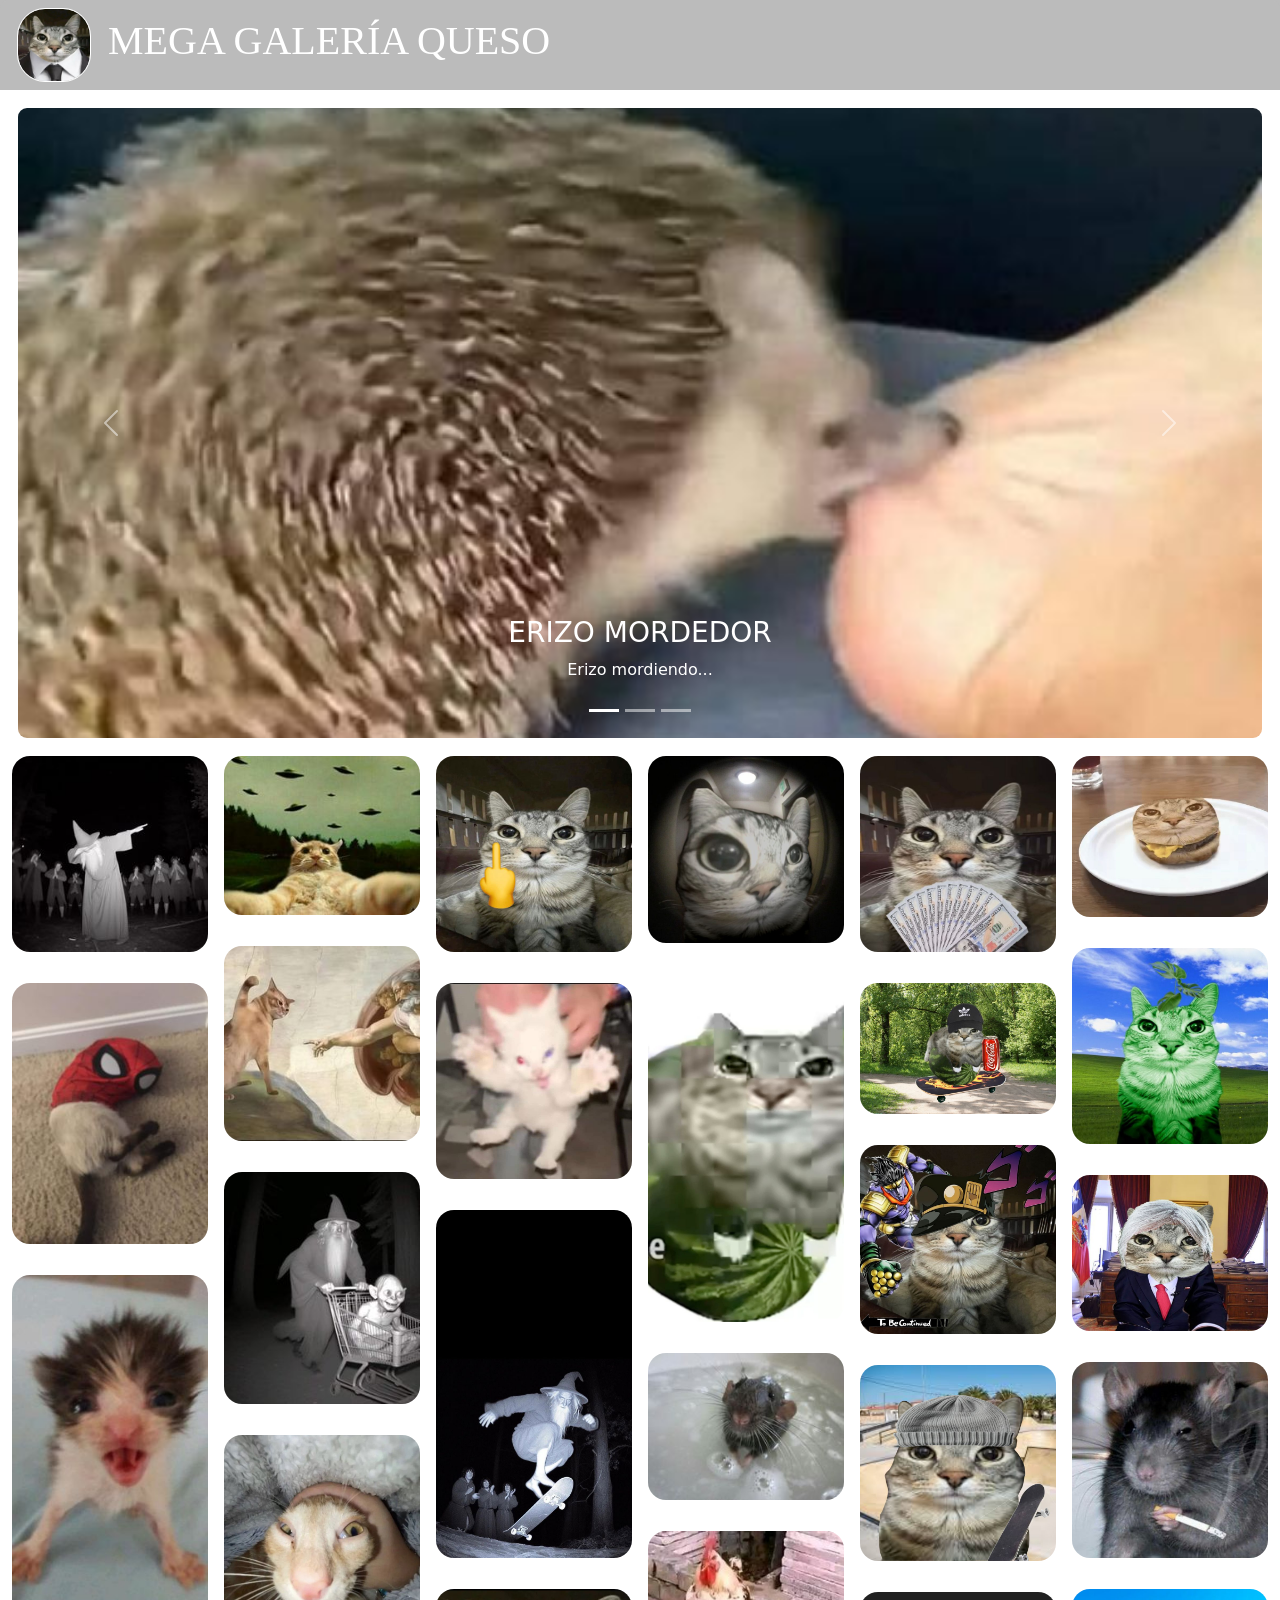
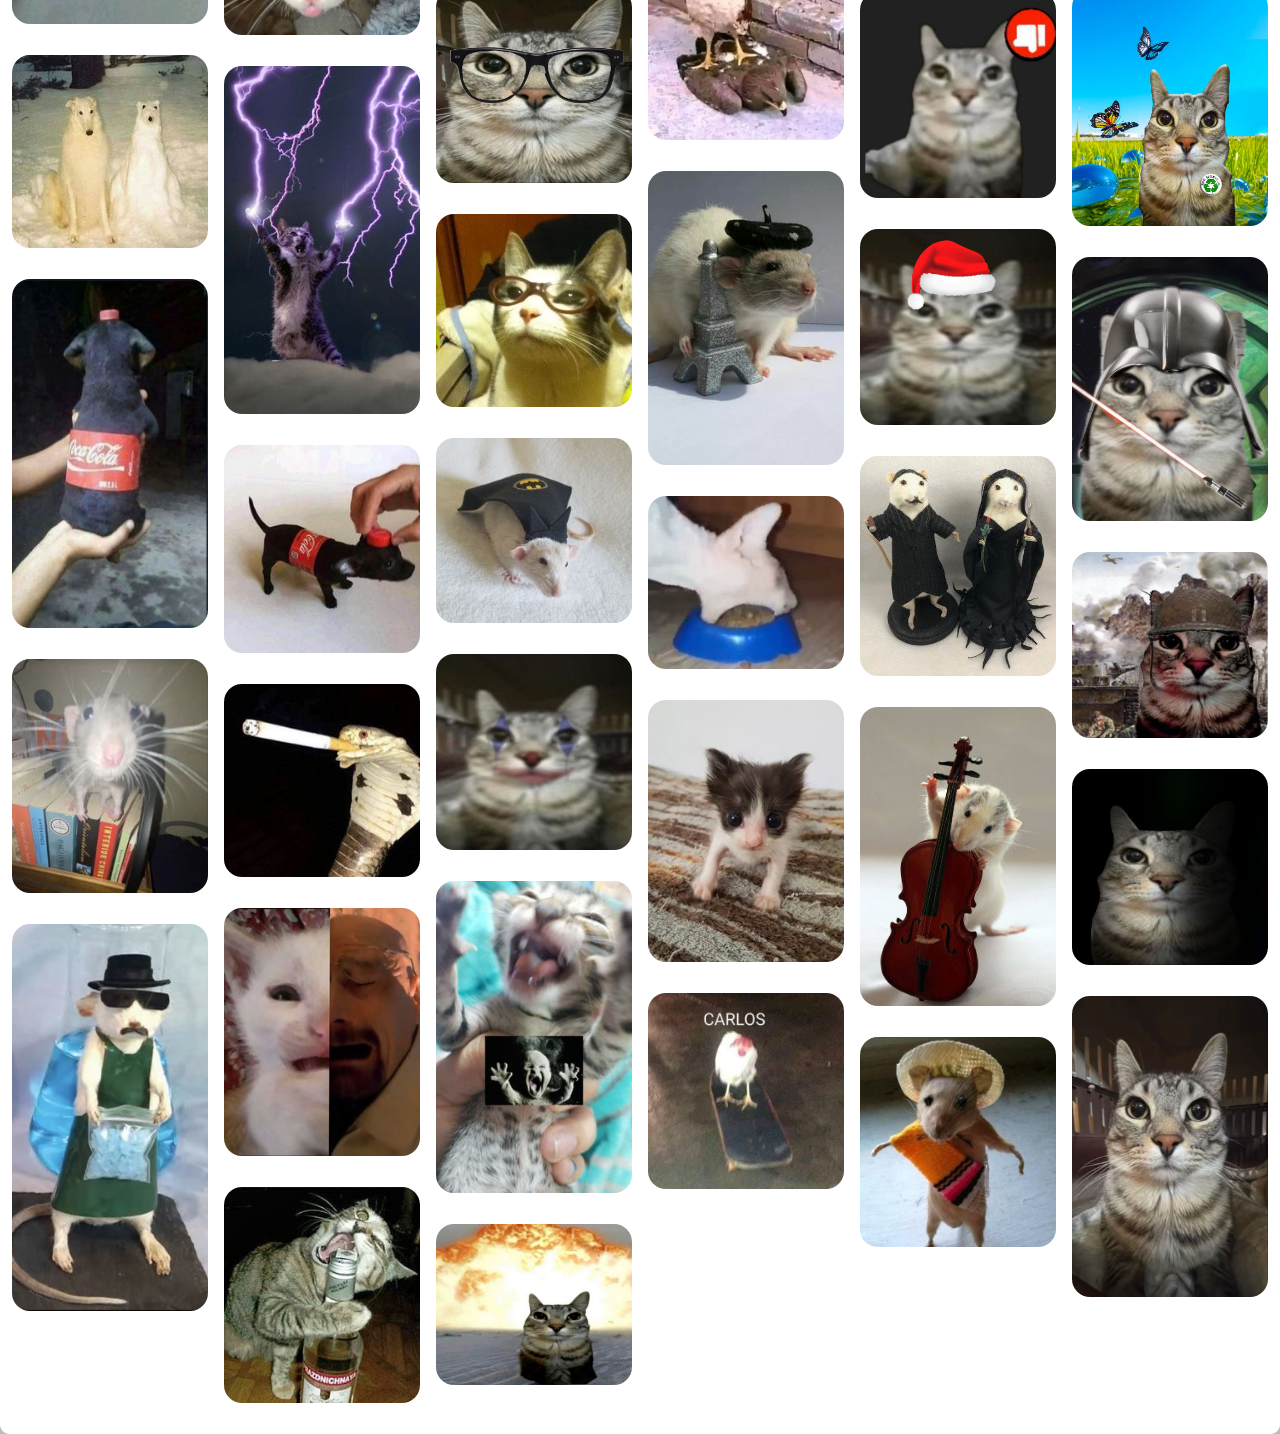
<file: index.html>
<!DOCTYPE html>
<html lang="es">
<head>
    <meta charset="UTF-8">
    <meta name="viewport" content="width=device-width, initial-scale=1.0">
    <link href="https://cdn.jsdelivr.net/npm/bootstrap@5.3.3/dist/css/bootstrap.min.css" rel="stylesheet">
    <link href="style.css" rel="stylesheet">
    <title>MEGA GALERÍA QUESO</title>
</head>
<body>



<div class="mega-cont">
    <header>
        <img src="logo.jpg" class="logo">
        <h1>MEGA GALERÍA QUESO</h1>
    </header>
    <div class="contenido">
        <div class="carru">
            <div id="demo" class="carousel slide" data-bs-ride="carousel">
                <div class="carousel-indicators">
                    <button type="button" data-bs-target="#demo" data-bs-slide-to="0" class="active"></button>
                    <button type="button" data-bs-target="#demo" data-bs-slide-to="1"></button>
                    <button type="button" data-bs-target="#demo" data-bs-slide-to="2"></button>
                </div>
            <div class="carousel-inner">
                <div class="carousel-item active">
                    <img src="cc2.jpg" class="cat-img">
                    <div class="carousel-caption">
                        <h3>ERIZO MORDEDOR</h3>
                        <p>Erizo mordiendo...</p>
                    </div>
                </div>
                <div class="carousel-item">
                    <img src="cc4.jpg" class="cat-img">
                    <div class="carousel-caption">
                        <h3>ERIZO EL CREADOR</h3>
                        <p>El mismisimo creador...</p>
                    </div>
                </div>
                <div class="carousel-item">
                    <img src="cc5.jpg" class="cat-img">
                    <div class="carousel-caption">
                        <h3>ERIZO RAYOS LASER</h3>
                        <p>El único erizo mago...</p>
                    </div>
                </div>
            </div>
            
                <button class="carousel-control-prev" type="button" data-bs-target="#demo" data-bs-slide="prev">
                <span class="carousel-control-prev-icon"></span>
                </button>
                <button class="carousel-control-next" type="button" data-bs-target="#demo" data-bs-slide="next">
                <span class="carousel-control-next-icon"></span>
                </button>
            </div>
        </div>
    </div>
    <div class="container-fluid">
        <div class="masonry">
            <div class="masonry-item">
                <img src="1.jpg" class="img-fluid myImg">
                <a class="hover-button" href="1.jpg" download>Guardar</a>
            </div>
            <div class="masonry-item">
                <img src="2.jpg" class="img-fluid myImg">
                <a class="hover-button" href="2.jpg" download>Guardar</a>
            </div>
            <div class="masonry-item">
                <img src="3.jpg" class="img-fluid myImg">
                <a class="hover-button" href="3.jpg" download>Guardar</a>
            </div>
            <div class="masonry-item">
                <img src="4.jpg" class="img-fluid myImg">
                <a class="hover-button" href="4.jpg" download>Guardar</a>
            </div>
            <div class="masonry-item">
                <img src="5.jpg" class="img-fluid myImg">
                <a class="hover-button" href="5.jpg" download>Guardar</a>
            </div>
            <div class="masonry-item">
                <img src="6.jpg" class="img-fluid myImg">
                <a class="hover-button" href="6.jpg" download>Guardar</a>
            </div>
            <div class="masonry-item">
                <img src="7.jpg" class="img-fluid myImg">
                <a class="hover-button" href="7.jpg" download>Guardar</a>
            </div>
            <div class="masonry-item">
                <img src="8.jpg" class="img-fluid myImg">
                <a class="hover-button" href="8.jpg" download>Guardar</a>
            </div>
            <div class="masonry-item">
                <img src="9.jpg" class="img-fluid myImg">
                <a class="hover-button" href="9.jpg" download>Guardar</a>
            </div>
            <div class="masonry-item">
                <img src="10.jpg" class="img-fluid myImg">
                <a class="hover-button" href="10.jpg" download>Guardar</a>
            </div>
            <div class="masonry-item">
                <img src="11.jpg" class="img-fluid myImg">
                <a class="hover-button" href="11.jpg" download>Guardar</a>
            </div>
            <div class="masonry-item">
                <img src="12.jpg" class="img-fluid myImg">
                <a class="hover-button" href="12.jpg" download>Guardar</a>
            </div>
            <div class="masonry-item">
                <img src="13.jpg" class="img-fluid myImg">
                <a class="hover-button" href="13.jpg" download>Guardar</a>
            </div>
            <div class="masonry-item">
                <img src="14.jpg" class="img-fluid myImg">
                <a class="hover-button" href="14.jpg" download>Guardar</a>
            </div>
            <div class="masonry-item">
                <img src="15.jpg" class="img-fluid myImg">
                <a class="hover-button" href="15.jpg" download>Guardar</a>
            </div>
            <div class="masonry-item">
                <img src="16.jpg" class="img-fluid myImg">
                <a class="hover-button" href="16.jpg" download>Guardar</a>
            </div>
            <div class="masonry-item">
                <img src="17.jpg" class="img-fluid myImg">
                <a class="hover-button" href="17.jpg" download>Guardar</a>
            </div>
            <div class="masonry-item">
                <img src="18.jpg" class="img-fluid myImg">
                <a class="hover-button" href="18.jpg" download>Guardar</a>
            </div>
            <div class="masonry-item">
                <img src="19.jpg" class="img-fluid myImg">
                <a class="hover-button" href="19.jpg" download>Guardar</a>
            </div>
            <div class="masonry-item">
                <img src="20.jpg" class="img-fluid myImg">
                <a class="hover-button" href="20.jpg" download>Guardar</a>
            </div>
            <div class="masonry-item">
                <img src="21.jpg" class="img-fluid myImg">
                <a class="hover-button" href="21.jpg" download>Guardar</a>
            </div>
            <div class="masonry-item">
                <img src="22.jpg" class="img-fluid myImg">
                <a class="hover-button" href="22.jpg" download>Guardar</a>
            </div>
            <div class="masonry-item">
                <img src="23.jpg" class="img-fluid myImg">
                <a class="hover-button" href="23.jpg" download>Guardar</a>
            </div>
            <div class="masonry-item">
                <img src="24.jpg" class="img-fluid myImg">
                <a class="hover-button" href="24.jpg" download>Guardar</a>
            </div>
            <div class="masonry-item">
                <img src="25.jpg" class="img-fluid myImg">
                <a class="hover-button" href="25.jpg" download>Guardar</a>
            </div>
            <div class="masonry-item">
                <img src="26.jpg" class="img-fluid myImg">
                <a class="hover-button" href="26.jpg" download>Guardar</a>
            </div>
            <div class="masonry-item">
                <img src="27.jpg" class="img-fluid myImg">
                <a class="hover-button" href="27.jpg" download>Guardar</a>
            </div>
            <div class="masonry-item">
                <img src="28.jpg" class="img-fluid myImg">
                <a class="hover-button" href="28.jpg" download>Guardar</a>
            </div>
            <div class="masonry-item">
                <img src="29.jpg" class="img-fluid myImg">
                <a class="hover-button" href="29.jpg" download>Guardar</a>
            </div>
            <div class="masonry-item">
                <img src="30.jpg" class="img-fluid myImg">
                <a class="hover-button" href="30.jpg" download>Guardar</a>
            </div>
            <div class="masonry-item">
                <img src="31.jpg" class="img-fluid myImg">
                <a class="hover-button" href="31.jpg" download>Guardar</a>
            </div>
            <div class="masonry-item">
                <img src="32.jpg" class="img-fluid myImg">
                <a class="hover-button" href="32.jpg" download>Guardar</a>
            </div>
            <div class="masonry-item">
                <img src="33.jpg" class="img-fluid myImg">
                <a class="hover-button" href="33.jpg" download>Guardar</a>
            </div>
            <div class="masonry-item">
                <img src="34.jpg" class="img-fluid myImg">
                <a class="hover-button" href="34.jpg" download>Guardar</a>
            </div>
            <div class="masonry-item">
                <img src="35.jpg" class="img-fluid myImg">
                <a class="hover-button" href="35.jpg" download>Guardar</a>
            </div>
            <div class="masonry-item">
                <img src="36.jpg" class="img-fluid myImg">
                <a class="hover-button" href="36.jpg" download>Guardar</a>
            </div>
            <div class="masonry-item">
                <img src="37.jpg" class="img-fluid myImg">
                <a class="hover-button" href="37.jpg" download>Guardar</a>
            </div>
            <div class="masonry-item">
                <img src="38.jpg" class="img-fluid myImg">
                <a class="hover-button" href="38.jpg" download>Guardar</a>
            </div>
            <div class="masonry-item">
                <img src="39.jpg" class="img-fluid myImg">
                <a class="hover-button" href="39.jpg" download>Guardar</a>
            </div>
            <div class="masonry-item">
                <img src="40.jpg" class="img-fluid myImg">
                <a class="hover-button" href="40.jpg" download>Guardar</a>
            </div>
            <div class="masonry-item">
                <img src="41.jpg" class="img-fluid myImg">
                <a class="hover-button" href="41.jpg" download>Guardar</a>
            </div>
            <div class="masonry-item">
                <img src="42.jpg" class="img-fluid myImg">
                <a class="hover-button" href="42.jpg" download>Guardar</a>
            </div>
            <div class="masonry-item">
                <img src="43.jpg" class="img-fluid myImg">
                <a class="hover-button" href="43.jpg" download>Guardar</a>
            </div>
            <div class="masonry-item">
                <img src="44.jpg" class="img-fluid myImg">
                <a class="hover-button" href="44.jpg" download>Guardar</a>
            </div>
            <div class="masonry-item">
                <img src="45.jpg" class="img-fluid myImg">
                <a class="hover-button" href="45.jpg" download>Guardar</a>
            </div>
            <div class="masonry-item">
                <img src="46.jpg" class="img-fluid myImg">
                <a class="hover-button" href="46.jpg" download>Guardar</a>
            </div>
            <div class="masonry-item">
                <img src="47.jpg" class="img-fluid myImg">
                <a class="hover-button" href="47.jpg" download>Guardar</a>
            </div>
            <div class="masonry-item">
                <img src="48.jpg" class="img-fluid myImg">
                <a class="hover-button" href="48.jpg" download>Guardar</a>
            </div>
            <div class="masonry-item">
                <img src="49.jpg" class="img-fluid myImg">
                <a class="hover-button" href="49.jpg" download>Guardar</a>
            </div>
            <div class="masonry-item">
                <img src="50.jpg" class="img-fluid myImg">
                <a class="hover-button" href="50.jpg" download>Guardar</a>
            </div>
            <div class="masonry-item">
                <img src="51.jpg" class="img-fluid myImg">
                <a class="hover-button" href="51.jpg" download>Guardar</a>
            </div>
        </div>
    </div>
    <div id="myModal" class="modal">
        <span class="close">&times;</span>
        <img class="modal-content" id="img01">
        <div id="caption"></div>
    </div>
</div>

<script src="https://cdn.jsdelivr.net/npm/bootstrap@5.3.3/dist/js/bootstrap.bundle.min.js"></script>
<script src="script.js"></script>
</body>
</html>
</file>
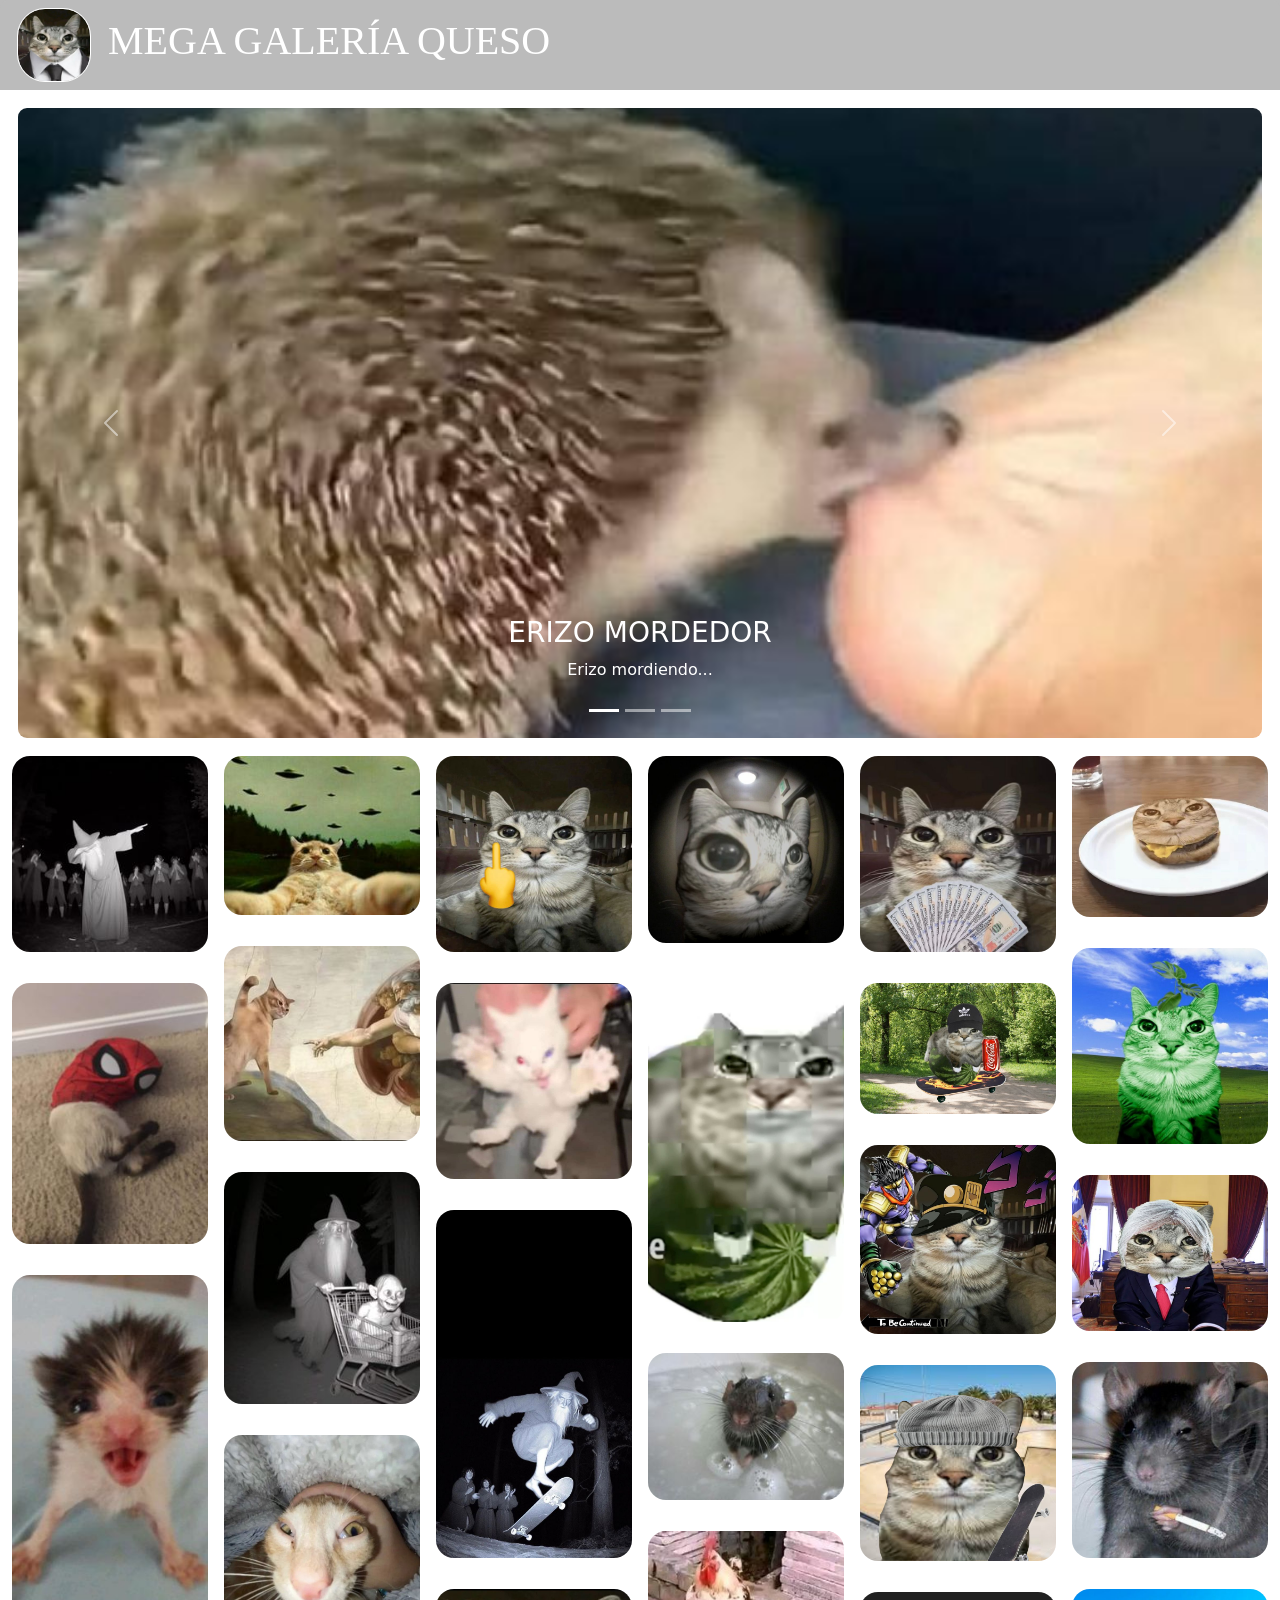
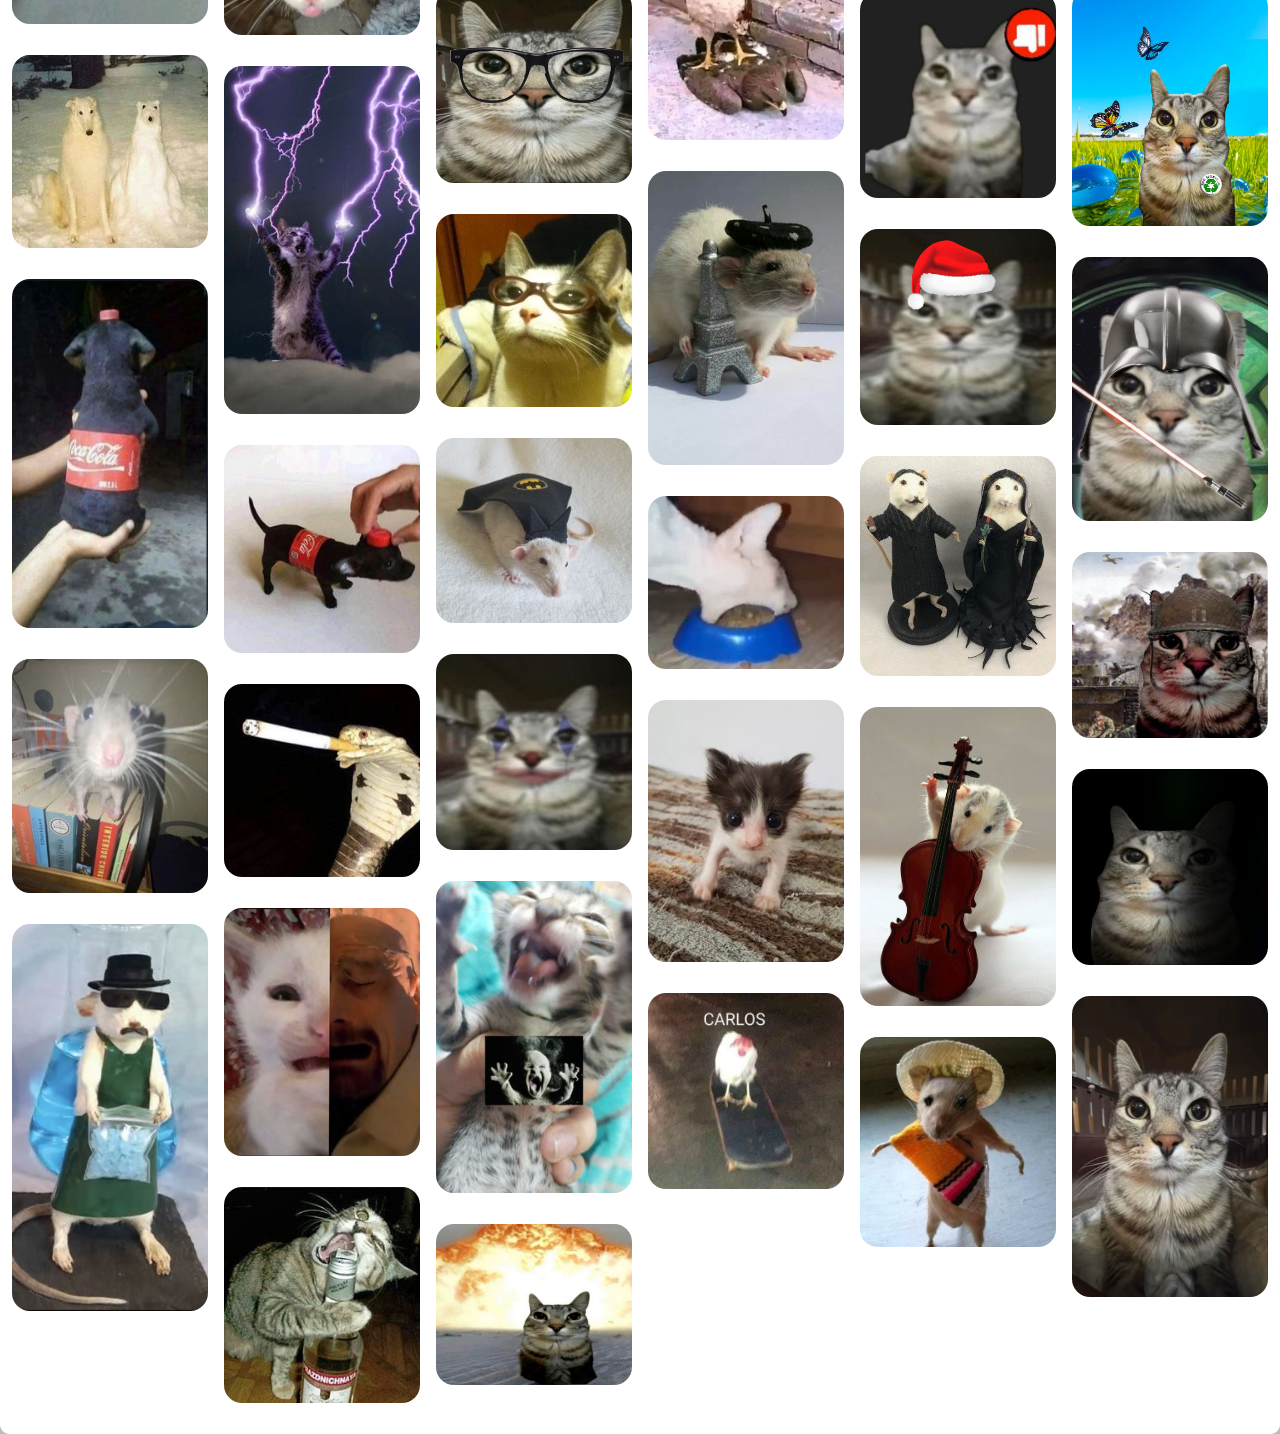
<file: indes.html>
<!DOCTYPE html>
<html lang="es">
<head>
    <meta charset="UTF-8">
    <meta name="viewport" content="width=device-width, initial-scale=1.0">
    <link href="https://cdn.jsdelivr.net/npm/bootstrap@5.3.3/dist/css/bootstrap.min.css" rel="stylesheet">
    <link href="style.css" rel="stylesheet">
    <title>MEGA GALERÍA QUESO</title>
</head>
<body>



<div class="mega-cont">
    <header>
        <img src="logo.jpg" class="logo">
        <h1>MEGA GALERÍA QUESO</h1>
    </header>
    <div class="contenido">
        <div class="carru">
            <div id="demo" class="carousel slide" data-bs-ride="carousel">
                <div class="carousel-indicators">
                    <button type="button" data-bs-target="#demo" data-bs-slide-to="0" class="active"></button>
                    <button type="button" data-bs-target="#demo" data-bs-slide-to="1"></button>
                    <button type="button" data-bs-target="#demo" data-bs-slide-to="2"></button>
                </div>
            <div class="carousel-inner">
                <div class="carousel-item active">
                    <img src="cc2.jpg" class="cat-img">
                    <div class="carousel-caption">
                        <h3>ERIZO MORDEDOR</h3>
                        <p>Erizo mordiendo...</p>
                    </div>
                </div>
                <div class="carousel-item">
                    <img src="cc4.jpg" class="cat-img">
                    <div class="carousel-caption">
                        <h3>ERIZO EL CREADOR</h3>
                        <p>El mismisimo creador...</p>
                    </div>
                </div>
                <div class="carousel-item">
                    <img src="cc5.jpg" class="cat-img">
                    <div class="carousel-caption">
                        <h3>ERIZO RAYOS LASER</h3>
                        <p>El único erizo mago...</p>
                    </div>
                </div>
            </div>
            
                <button class="carousel-control-prev" type="button" data-bs-target="#demo" data-bs-slide="prev">
                <span class="carousel-control-prev-icon"></span>
                </button>
                <button class="carousel-control-next" type="button" data-bs-target="#demo" data-bs-slide="next">
                <span class="carousel-control-next-icon"></span>
                </button>
            </div>
        </div>
    </div>
    <div class="container-fluid">
        <div class="masonry">
            <div class="masonry-item">
                <img src="1.jpg" class="img-fluid myImg">
                <a class="hover-button" href="1.jpg" download>Guardar</a>
            </div>
            <div class="masonry-item">
                <img src="2.jpg" class="img-fluid myImg">
                <a class="hover-button" href="2.jpg" download>Guardar</a>
            </div>
            <div class="masonry-item">
                <img src="3.jpg" class="img-fluid myImg">
                <a class="hover-button" href="3.jpg" download>Guardar</a>
            </div>
            <div class="masonry-item">
                <img src="4.jpg" class="img-fluid myImg">
                <a class="hover-button" href="4.jpg" download>Guardar</a>
            </div>
            <div class="masonry-item">
                <img src="5.jpg" class="img-fluid myImg">
                <a class="hover-button" href="5.jpg" download>Guardar</a>
            </div>
            <div class="masonry-item">
                <img src="6.jpg" class="img-fluid myImg">
                <a class="hover-button" href="6.jpg" download>Guardar</a>
            </div>
            <div class="masonry-item">
                <img src="7.jpg" class="img-fluid myImg">
                <a class="hover-button" href="7.jpg" download>Guardar</a>
            </div>
            <div class="masonry-item">
                <img src="8.jpg" class="img-fluid myImg">
                <a class="hover-button" href="8.jpg" download>Guardar</a>
            </div>
            <div class="masonry-item">
                <img src="9.jpg" class="img-fluid myImg">
                <a class="hover-button" href="9.jpg" download>Guardar</a>
            </div>
            <div class="masonry-item">
                <img src="10.jpg" class="img-fluid myImg">
                <a class="hover-button" href="10.jpg" download>Guardar</a>
            </div>
            <div class="masonry-item">
                <img src="11.jpg" class="img-fluid myImg">
                <a class="hover-button" href="11.jpg" download>Guardar</a>
            </div>
            <div class="masonry-item">
                <img src="12.jpg" class="img-fluid myImg">
                <a class="hover-button" href="12.jpg" download>Guardar</a>
            </div>
            <div class="masonry-item">
                <img src="13.jpg" class="img-fluid myImg">
                <a class="hover-button" href="13.jpg" download>Guardar</a>
            </div>
            <div class="masonry-item">
                <img src="14.jpg" class="img-fluid myImg">
                <a class="hover-button" href="14.jpg" download>Guardar</a>
            </div>
            <div class="masonry-item">
                <img src="15.jpg" class="img-fluid myImg">
                <a class="hover-button" href="15.jpg" download>Guardar</a>
            </div>
            <div class="masonry-item">
                <img src="16.jpg" class="img-fluid myImg">
                <a class="hover-button" href="16.jpg" download>Guardar</a>
            </div>
            <div class="masonry-item">
                <img src="17.jpg" class="img-fluid myImg">
                <a class="hover-button" href="17.jpg" download>Guardar</a>
            </div>
            <div class="masonry-item">
                <img src="18.jpg" class="img-fluid myImg">
                <a class="hover-button" href="18.jpg" download>Guardar</a>
            </div>
            <div class="masonry-item">
                <img src="19.jpg" class="img-fluid myImg">
                <a class="hover-button" href="19.jpg" download>Guardar</a>
            </div>
            <div class="masonry-item">
                <img src="20.jpg" class="img-fluid myImg">
                <a class="hover-button" href="20.jpg" download>Guardar</a>
            </div>
            <div class="masonry-item">
                <img src="21.jpg" class="img-fluid myImg">
                <a class="hover-button" href="21.jpg" download>Guardar</a>
            </div>
            <div class="masonry-item">
                <img src="22.jpg" class="img-fluid myImg">
                <a class="hover-button" href="22.jpg" download>Guardar</a>
            </div>
            <div class="masonry-item">
                <img src="23.jpg" class="img-fluid myImg">
                <a class="hover-button" href="23.jpg" download>Guardar</a>
            </div>
            <div class="masonry-item">
                <img src="24.jpg" class="img-fluid myImg">
                <a class="hover-button" href="24.jpg" download>Guardar</a>
            </div>
            <div class="masonry-item">
                <img src="25.jpg" class="img-fluid myImg">
                <a class="hover-button" href="25.jpg" download>Guardar</a>
            </div>
            <div class="masonry-item">
                <img src="26.jpg" class="img-fluid myImg">
                <a class="hover-button" href="26.jpg" download>Guardar</a>
            </div>
            <div class="masonry-item">
                <img src="27.jpg" class="img-fluid myImg">
                <a class="hover-button" href="27.jpg" download>Guardar</a>
            </div>
            <div class="masonry-item">
                <img src="28.jpg" class="img-fluid myImg">
                <a class="hover-button" href="28.jpg" download>Guardar</a>
            </div>
            <div class="masonry-item">
                <img src="29.jpg" class="img-fluid myImg">
                <a class="hover-button" href="29.jpg" download>Guardar</a>
            </div>
            <div class="masonry-item">
                <img src="30.jpg" class="img-fluid myImg">
                <a class="hover-button" href="30.jpg" download>Guardar</a>
            </div>
            <div class="masonry-item">
                <img src="31.jpg" class="img-fluid myImg">
                <a class="hover-button" href="31.jpg" download>Guardar</a>
            </div>
            <div class="masonry-item">
                <img src="32.jpg" class="img-fluid myImg">
                <a class="hover-button" href="32.jpg" download>Guardar</a>
            </div>
            <div class="masonry-item">
                <img src="33.jpg" class="img-fluid myImg">
                <a class="hover-button" href="33.jpg" download>Guardar</a>
            </div>
            <div class="masonry-item">
                <img src="34.jpg" class="img-fluid myImg">
                <a class="hover-button" href="34.jpg" download>Guardar</a>
            </div>
            <div class="masonry-item">
                <img src="35.jpg" class="img-fluid myImg">
                <a class="hover-button" href="35.jpg" download>Guardar</a>
            </div>
            <div class="masonry-item">
                <img src="36.jpg" class="img-fluid myImg">
                <a class="hover-button" href="36.jpg" download>Guardar</a>
            </div>
            <div class="masonry-item">
                <img src="37.jpg" class="img-fluid myImg">
                <a class="hover-button" href="37.jpg" download>Guardar</a>
            </div>
            <div class="masonry-item">
                <img src="38.jpg" class="img-fluid myImg">
                <a class="hover-button" href="38.jpg" download>Guardar</a>
            </div>
            <div class="masonry-item">
                <img src="39.jpg" class="img-fluid myImg">
                <a class="hover-button" href="39.jpg" download>Guardar</a>
            </div>
            <div class="masonry-item">
                <img src="40.jpg" class="img-fluid myImg">
                <a class="hover-button" href="40.jpg" download>Guardar</a>
            </div>
            <div class="masonry-item">
                <img src="41.jpg" class="img-fluid myImg">
                <a class="hover-button" href="41.jpg" download>Guardar</a>
            </div>
            <div class="masonry-item">
                <img src="42.jpg" class="img-fluid myImg">
                <a class="hover-button" href="42.jpg" download>Guardar</a>
            </div>
            <div class="masonry-item">
                <img src="43.jpg" class="img-fluid myImg">
                <a class="hover-button" href="43.jpg" download>Guardar</a>
            </div>
            <div class="masonry-item">
                <img src="44.jpg" class="img-fluid myImg">
                <a class="hover-button" href="44.jpg" download>Guardar</a>
            </div>
            <div class="masonry-item">
                <img src="45.jpg" class="img-fluid myImg">
                <a class="hover-button" href="45.jpg" download>Guardar</a>
            </div>
            <div class="masonry-item">
                <img src="46.jpg" class="img-fluid myImg">
                <a class="hover-button" href="46.jpg" download>Guardar</a>
            </div>
            <div class="masonry-item">
                <img src="47.jpg" class="img-fluid myImg">
                <a class="hover-button" href="47.jpg" download>Guardar</a>
            </div>
            <div class="masonry-item">
                <img src="48.jpg" class="img-fluid myImg">
                <a class="hover-button" href="48.jpg" download>Guardar</a>
            </div>
            <div class="masonry-item">
                <img src="49.jpg" class="img-fluid myImg">
                <a class="hover-button" href="49.jpg" download>Guardar</a>
            </div>
            <div class="masonry-item">
                <img src="50.jpg" class="img-fluid myImg">
                <a class="hover-button" href="50.jpg" download>Guardar</a>
            </div>
            <div class="masonry-item">
                <img src="51.jpg" class="img-fluid myImg">
                <a class="hover-button" href="51.jpg" download>Guardar</a>
            </div>
        </div>
    </div>
    <div id="myModal" class="modal">
        <span class="close">&times;</span>
        <img class="modal-content" id="img01">
        <div id="caption"></div>
    </div>
</div>

<script src="https://cdn.jsdelivr.net/npm/bootstrap@5.3.3/dist/js/bootstrap.bundle.min.js"></script>
<script src="script.js"></script>
</body>
</html>
</file>
<file: style.css>
@media (min-width: 360px) {
  .masonry {
      column-count: 1; /* Número de columnas */
      column-gap: 16px
  }
}

@media (min-width: 540px) {
    .masonry {
        column-count: 2; /* Número de columnas */
        column-gap: 16px
    }
}

@media (min-width: 720px) {
    .masonry {
        column-count: 3; /* Número de columnas */
        column-gap: 16px
    }
}

@media (min-width: 960px) { /* Número de columnas */
    .masonry {
        column-count: 4;
        column-gap: 16px
    }
}

@media (min-width: 1140px) {
    .masonry {
        column-count: 6; /* Número de columnas */
        column-gap: 16px
    }
}

@media (max-width: 1140px) {
    .carru {
        max-width: 100%;
    }
}

@media only screen and (max-width: 1140){
  .modal-content {
    width: 100vh;
  }
}

.logo{
  border-radius: 3vh;
}

.masonry-item {
    margin-bottom: 1.5rem;
    position: relative;
    display: inline-block;
}

.hover-button {
  position: absolute;
  right: -4.5vh;
  top: 3vh;
  transform: translate(-50%, -50%);
  background-color: #ff0000; /* color del botón */
  color: white;
  padding: 1vh 2vh;
  border-radius: 2vh;
  border: none;
  cursor: pointer;
  opacity: 0;
  transition: opacity 0.3s ease;
  text-decoration: none;
}

.mega-cont{
  width: 100%;
  max-width: 220vh;
  height: auto;
  border-radius: 1vh;
  outline: 5px solid #bbb;
}

body{
	margin: 0;
	padding: 0;
	display: flex;
	justify-content: center;
	align-items: center;
	min-height: 100vh;
}

header img{
  margin-left: 2vh;
  margin-right: 2vh;
  width: 8vh;
  height: 8vh;
  outline: 0.2vh solid white;
}

header h1{
  color: white;
  font-family: Georgia, serif;
}

header {
  display: flex;
  align-items: center;
  background-color: #bbb;
  height: 10vh;
}

.carousel-item img{
  width: 100%;
  height: 70vh;
  object-fit: cover;
  object-position: center;
  border-radius: 1vh;
}

.carru{
  height: 70vh;
  padding: 0vh 2vh 0vh 2vh;
  margin: 2vh 0vh 2vh 0vh;
  width: 100%;
}

.container-fluid{
  margin-top: 2vh;
}

.hover-button:hover {
  filter: brightness(0.5);
}

.img-fluid {
    width: 100%;
    height: auto;
    display: block;
}

.masonry-item img {
    width: 600px;
    height: auto;
    border-radius: 2vh;
}

.masonry-item img:hover {
  filter: brightness(0.5);
  cursor: pointer;
}

.masonry-item:hover .hover-button {
  opacity: 1;
}

.modal {
  display: none; /* Hidden by default */
  position: fixed; /* Stay in place */
  z-index: 1; /* Sit on top */
  padding: 5vh; /* Location of the box */
  width: 100%; /* Full width */
  height: 100%; /* Full height */
  overflow: hidden; /* Enable scroll if needed */
  background-color: rgba(0,0,0,0.8); /* Black w/ opacity */
}

.modal.hide {
  opacity: 0;
  transition: opacity 0.5s ease;
}

/* Modal Content (image) */
.modal-content {
  margin: auto;
  display: block;
  width: auto;
  height: 95%;
}

/* Add Animation */
.modal-content, #caption {  
  -webkit-animation-name: zoom;
  -webkit-animation-duration: 0.6s;
  animation-name: zoom;
  animation-duration: 0.6s;
}

@-webkit-keyframes zoom {
  from {-webkit-transform:scale(0)} 
  to {-webkit-transform:scale(1)}
}

@keyframes zoom {
  from {transform:scale(0)} 
  to {transform:scale(1)}
}

/* The Close Button */
.close {
  position: absolute;
  top: 15px;
  right: 35px;
  color: #f1f1f1;
  font-size: 40px;
  font-weight: bold;
}

.close:hover,
.close:focus {
  color: #bbb;
  text-decoration: none;
  cursor: pointer;
}
</file>
